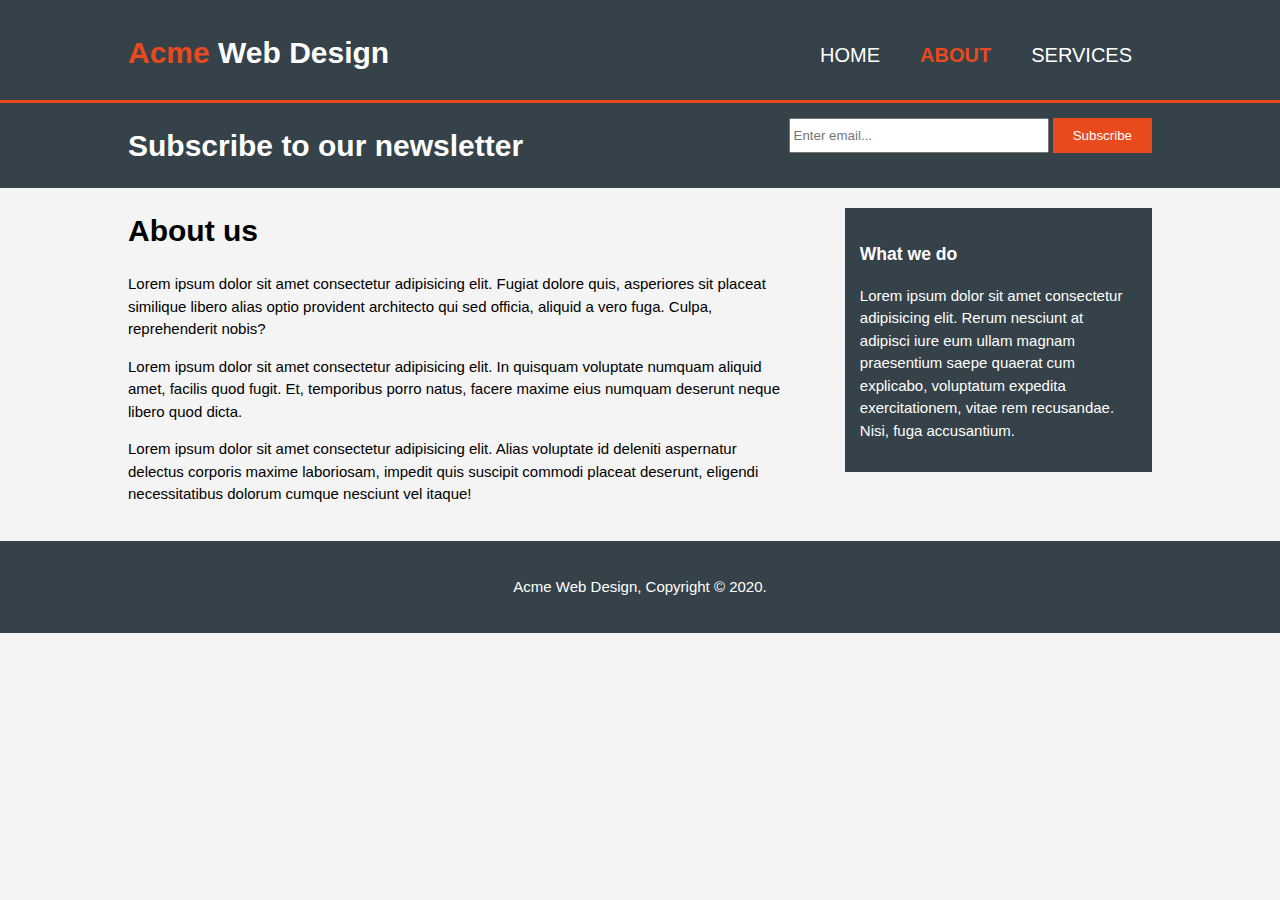
<file: about.html>
<!DOCTYPE html>
<html lang="en">
<head>
  <meta charset="UTF-8">
  <meta name="viewport" content="width=device-width, initial-scale=1.0">
  <meta name="description" content="Affordable and proffesional web design">
  <meta name="keywords" content="web design, affordable web design, proffesional web design">
  <title>Acme Design | About</title>
  <link rel="stylesheet" href="/css/main.css">
</head>

<body>
  <header>
    <div class="container">
      <div id="branding">
        <h1><span class="highlight">Acme</span> Web Design</h1>
      </div>
        <nav>
          <ul>
            <li><a href="index.html">Home</a></li>
            <li class="current"><a href="about.html">About</a></li>
            <li><a href="services.html">Services</a></li>
          </ul>
        </nav>
    </div>
  </header>



  <section id="newsletter">
    <div class="container">
      <h1>Subscribe to our newsletter</h1>
      <form>
        <input type="email" placeholder="Enter email...">
        <button type="submit" class="button_1">Subscribe</button>
      </form>
    </div>
  </section>

  <section id="main">
    <div class="container">
      <article id="main-col">
        <h1 class="page-title">About us</h1>
        <p>Lorem ipsum dolor sit amet consectetur adipisicing elit. Fugiat dolore quis, asperiores sit placeat similique libero alias optio provident architecto qui sed officia, aliquid a vero fuga. Culpa, reprehenderit nobis?</p>
        <p>Lorem ipsum dolor sit amet consectetur adipisicing elit. In quisquam voluptate numquam aliquid amet, facilis quod fugit. Et, temporibus porro natus, facere maxime eius numquam deserunt neque libero quod dicta.</p>
        <p>Lorem ipsum dolor sit amet consectetur adipisicing elit. Alias voluptate id deleniti aspernatur delectus corporis maxime laboriosam, impedit quis suscipit commodi placeat deserunt, eligendi necessitatibus dolorum cumque nesciunt vel itaque!</p>
      </article>
      
      <aside id="sidebar">
        <div class="dark">
          <h3>What we do</h3>
          <p>Lorem ipsum dolor sit amet consectetur adipisicing elit. Rerum nesciunt at adipisci iure eum ullam magnam praesentium saepe quaerat cum explicabo, voluptatum expedita exercitationem, vitae rem recusandae. Nisi, fuga accusantium.</p>
        </div>
      </aside>
    </div>
  </section>

  <footer>
    <p>Acme Web Design, Copyright &copy; 2020.</p>
  </footer>

</body>
</html>
</file>
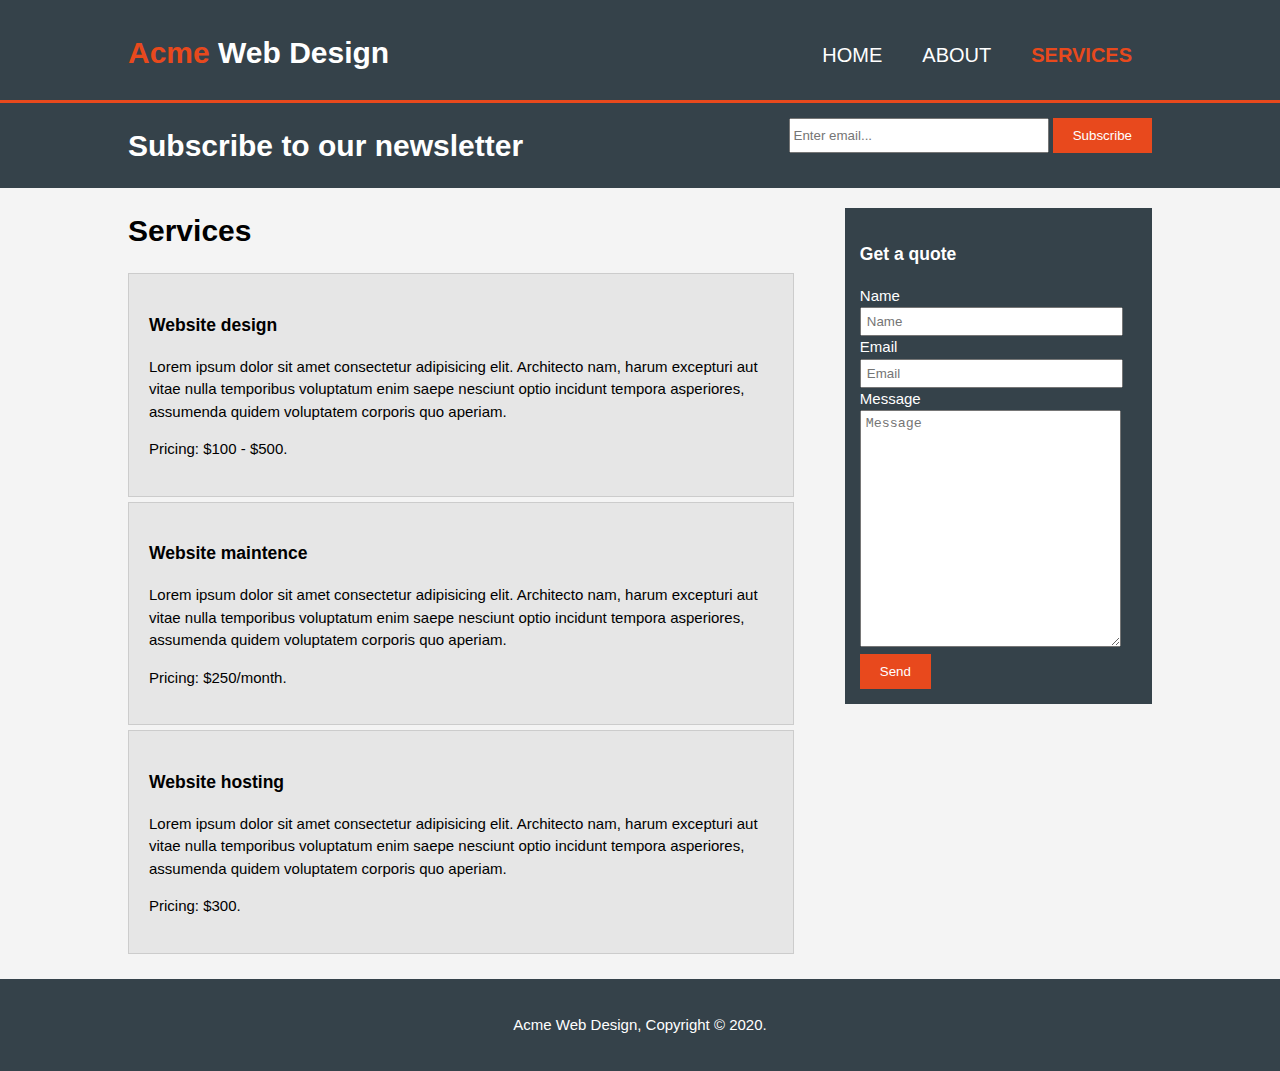
<file: services.html>
<!DOCTYPE html>
<html lang="en">
<head>
  <meta charset="UTF-8">
  <meta name="viewport" content="width=device-width, initial-scale=1.0">
  <meta name="description" content="Affordable and proffesional web design">
  <meta name="keywords" content="web design, affordable web design, proffesional web design">
  <title>Acme Design | Services</title>
  <link rel="stylesheet" href="/css/main.css">
</head>

<body>
  <header>
    <div class="container">
      <div id="branding">
        <h1><span class="highlight">Acme</span> Web Design</h1>
      </div>
        <nav>
          <ul>
            <li><a href="index.html">Home</a></li>
            <li><a href="about.html">About</a></li>
            <li class="current"><a href="services.html">Services</a></li>
          </ul>
        </nav>
    </div>
  </header>



  <section id="newsletter">
    <div class="container">
      <h1>Subscribe to our newsletter</h1>
      <form>
        <input type="email" placeholder="Enter email...">
        <button type="submit" class="button_1">Subscribe</button>
      </form>
    </div>
  </section>

  <section id="main">
    <div class="container">
      <article id="main-col">
        <h1 class="page-title">Services</h1>
        <ul id="services">
          <li>
            <h3>Website design</h3>
            <p>Lorem ipsum dolor sit amet consectetur adipisicing elit. Architecto nam, harum excepturi aut vitae nulla temporibus voluptatum enim saepe nesciunt optio incidunt tempora asperiores, assumenda quidem voluptatem corporis quo aperiam.</p>
            <p>Pricing: $100 - $500.</p>
          </li>
          <li>
            <h3>Website maintence</h3>
            <p>Lorem ipsum dolor sit amet consectetur adipisicing elit. Architecto nam, harum excepturi aut vitae nulla temporibus voluptatum enim saepe nesciunt optio incidunt tempora asperiores, assumenda quidem voluptatem corporis quo aperiam.</p>
            <p>Pricing: $250/month.</p>
          </li>
          <li>
            <h3>Website hosting</h3>
            <p>Lorem ipsum dolor sit amet consectetur adipisicing elit. Architecto nam, harum excepturi aut vitae nulla temporibus voluptatum enim saepe nesciunt optio incidunt tempora asperiores, assumenda quidem voluptatem corporis quo aperiam.</p>
            <p>Pricing: $300.</p>
          </li>
        </ul>
      </article>
      
      <aside id="sidebar">
        <div class="dark">
          <h3>Get a quote</h3>
          <form class="quote">
            <div>
              <label>Name</label><br>
              <input type="text" placeholder="Name">
            </div>
            <div>
              <label>Email</label><br>
              <input type="text" placeholder="Email">
            </div>
            <div>
              <label>Message</label><br>
              <textarea rows="15" placeholder="Message"></textarea>
            </div>
            <button class="button_1" type="submit">Send</button>
          </form>
        </div>
      </aside>
    </div>
  </section>

  <footer>
    <p>Acme Web Design, Copyright &copy; 2020.</p>
  </footer>

</body>
</html>
</file>
<file: css/main.css>
body{
  font-family: Arial, Helvetica, sans-serif;
  font-size: 15px;
  line-height: 1.5;
  margin: 0;
  padding: 0;
  background-color: #f4f4f4;
}
/* Global*/
.container{
  width: 80%;
  margin: auto;
  overflow: hidden;
}

ul{
  margin: 0;
  padding: 0;
}

.button_1{
  height: 35px;
  background: #e8491d;
  border: 0;
  padding: 0 20px 0 20px;
  color: #ffffff;
}

.dark{
  padding: 15px;
  background: #35424a;
  color: #ffffff;
  margin-top: 10px;
  margin-bottom: 10px;
}

/* Header */
header{
  background: #35424a;
  color: #ffffff;
  padding-top: 30px;
  min-height: 70px;
  border-bottom: #e8491d 3px solid;
}

header a{
  color: #ffffff;
  text-decoration: none;
  text-transform: uppercase;
  font-size: 20px;
}

header li{
  float: left;
  display: inline;
  padding: 0 20px 0 20px;
}

header #branding{
  float: left;
}

header #branding h1{
  margin: 0;
  
}

header nav{
  float: right;
  margin-top: 10px;
}

header .highlight, header .current a{
  font-weight: bold;
  color: #e8491d; 
}

header a:hover{
  color: #808080;
  font-weight: bold;
}


/* Showcase*/

#showcase{
  min-height: 400px;
  background: url('../images/showcase.jpg') no-repeat 0;
  width: 100%;
  height: auto;
  text-align: center;
  color: #ffffff;
}

#showcase h1{
  margin-top: 70px;
  margin-bottom: 20px;
  font-size: 55px;
}

#showcase p{
  font-size: 30px;
}

/* Newsletter*/
#newsletter{
  padding 15px;
  color: #ffffff;
  background: #35424a;
}

#newsletter h1{
  float: left;
}

#newsletter form{
  float: right;
  margin-top: 15px;
}

#newsletter input[type="email"]{
  padding: 3px;
  height: 25px;
  width: 250px;
}

/* boxes */

#boxes{
  margin-top: 50px;
}

#boxes .box{
  float: left;
  width: 30%;
  padding: 10px;
  text-align: center;
}

#boxes .box img{
  width: 100px;
}

/* Sidebar */

aside#sidebar{
  float: right;
  width: 30%;
  margin-top: 10px;
}
/* Main-col*/

article#main-col{
  float: left;
  width: 65%;
}

/* Services*/

ul#services li{
  list-style: none;
  padding: 20px;
  border: #cccccc solid 1px;
  margin-bottom: 5px;
  background: #e6e6e6;
}

aside#sidebar .quote input, aside#sidebar .quote textarea{
  width: 90%;
  padding: 5px;
}

footer{
  padding: 20px;
  margin-top: 20px;
  color: #ffffff;
  background-color: #35424a;
  text-align: center;
}

/* Media queries */

@media(max-width: 768px){
  header #branding, 
  header nav,
  header nav li,
  #newsletter h1,
  #newsletter form,
  #boxes .box,
  article#main-col,
  aside#sidebar{
    float: none;
    text-align: center;
    width: 100%;
  }

  header{
    padding-bottom: 20px;
  }
  #showcase h1{
    margin-top: 40px;
  }

  #newsletter button,
  .quote button{
    display: block;
    width: 100%;
  }
  #newsletter form input[type="email"], .quote textarea{
    width: 100%;
    margin-bottom: 10px;
  }
}
</file>
